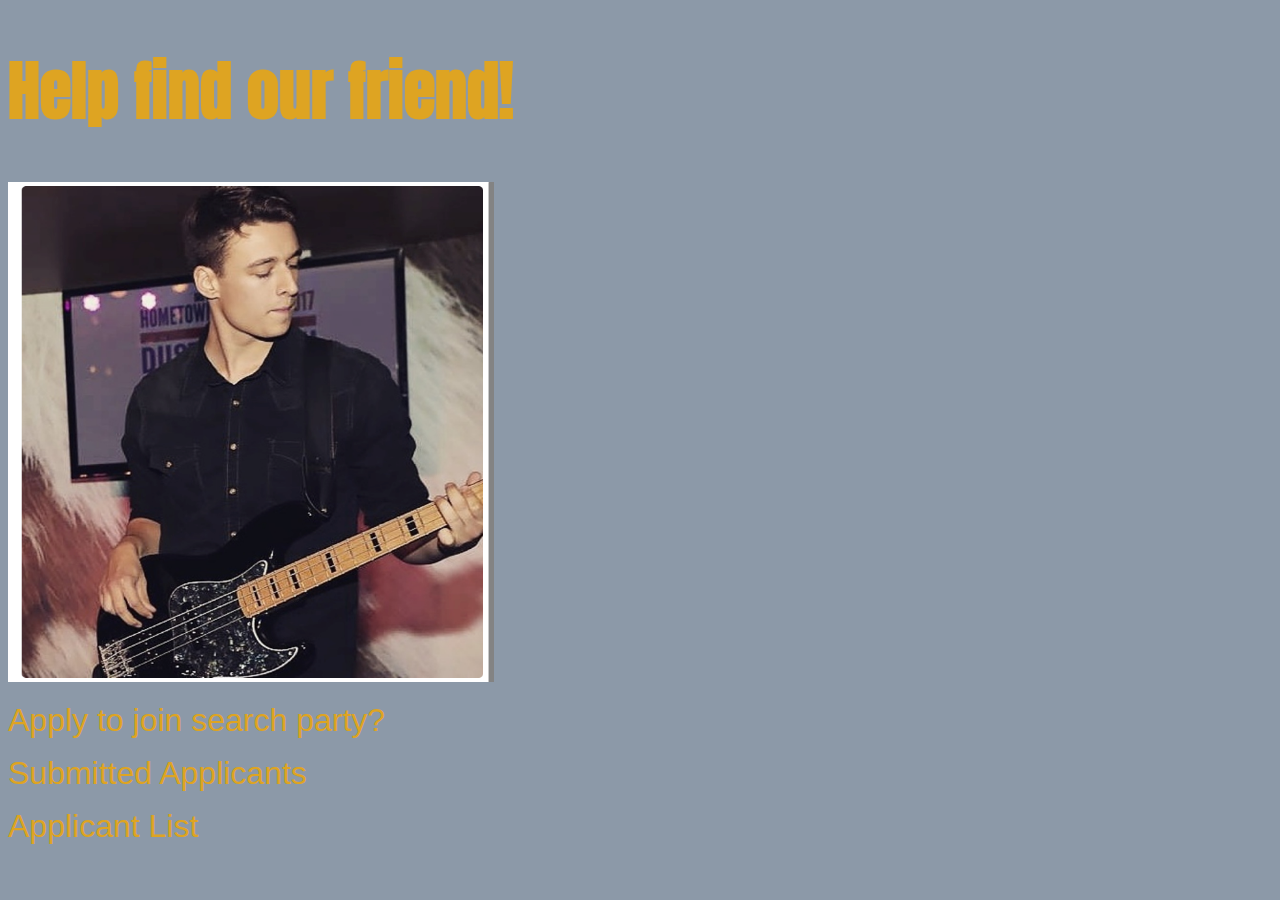
<file: index.html>
<!DOCTYPE html>
<html lang="en">
<head>
    <meta charset="UTF-8">
    <meta name="viewport" content="width=device-width, initial-scale=1.0">
    <meta http-equiv="X-UA-Compatible" content="ie=edge">
    <title>Where is Caleb?</title>
    <link rel="stylesheet" href="./src/css/main.css">
</head>
<body>
    <header>
        <h1>Help find our friend!</h1>
    </header>

    <img src="./assets/caleb.png">
    <p>
        <a href="apply.html">Apply to join search party?</a>
    </p>
        <a href="applicant.html">Submitted Applicants</a>
    <p>
        <a href="applicants.html">Applicant List</a>
    </p>

</body>
</html>
</file>
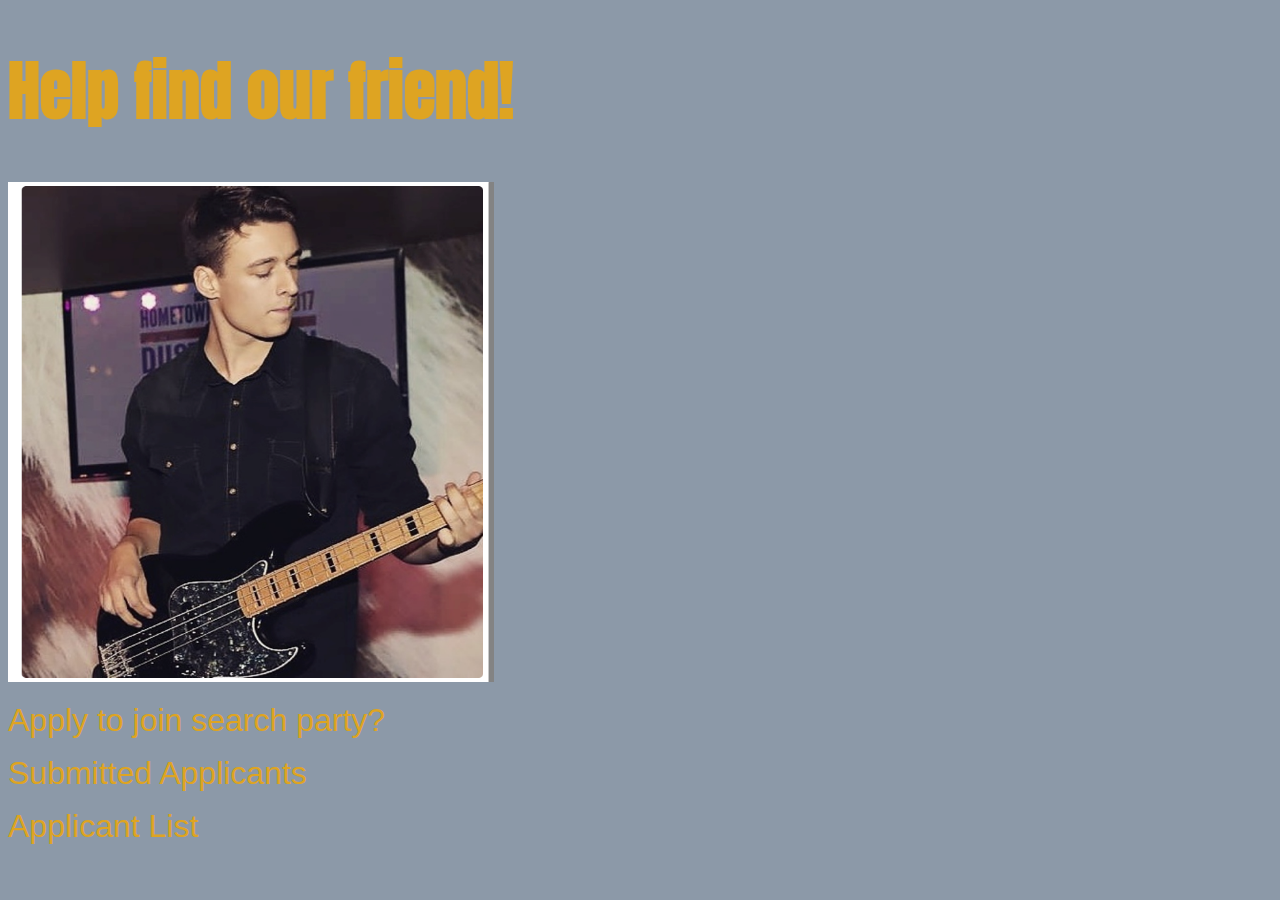
<file: applicant.html>
<!DOCTYPE html>
<html lang="en">
<head>
    <meta charset="UTF-8">
    <meta name="viewport" content="width=device-width, initial-scale=1.0">
    <meta http-equiv="X-UA-Compatible" content="ie=edge">
    <title>Completed Form</title>
    <link rel="stylesheet" href="./src/css/main.css">
    <link rel="stylesheet" href="./src/css/applicant.css">
</head>

<body>
    <h1>
        Search Party Member
    </h1>

    <dl>
        <dt>Name</dt>
        <dd id="full-name"></dd>
        
        <dt>Age</dt>
        <dd id="age"></dd>

        <dt>Applicable Skills</dt>
        <dd id="app-skills"></dd>

        <dt>Have you found Caleb before?</dt>
        <dd id="found"></dd>

        <dt>Role</dt>
        <dd id="role"></dd>

        <dt>Motivation</dt>
        <dd id="motivation"></dd>
    </dl>
    <p id="link-center">
        <a href="/index.html">back to home</a>
    </p>
    <script type="module" src="./src/applicant.js"></script>
</body>
</html>
</file>
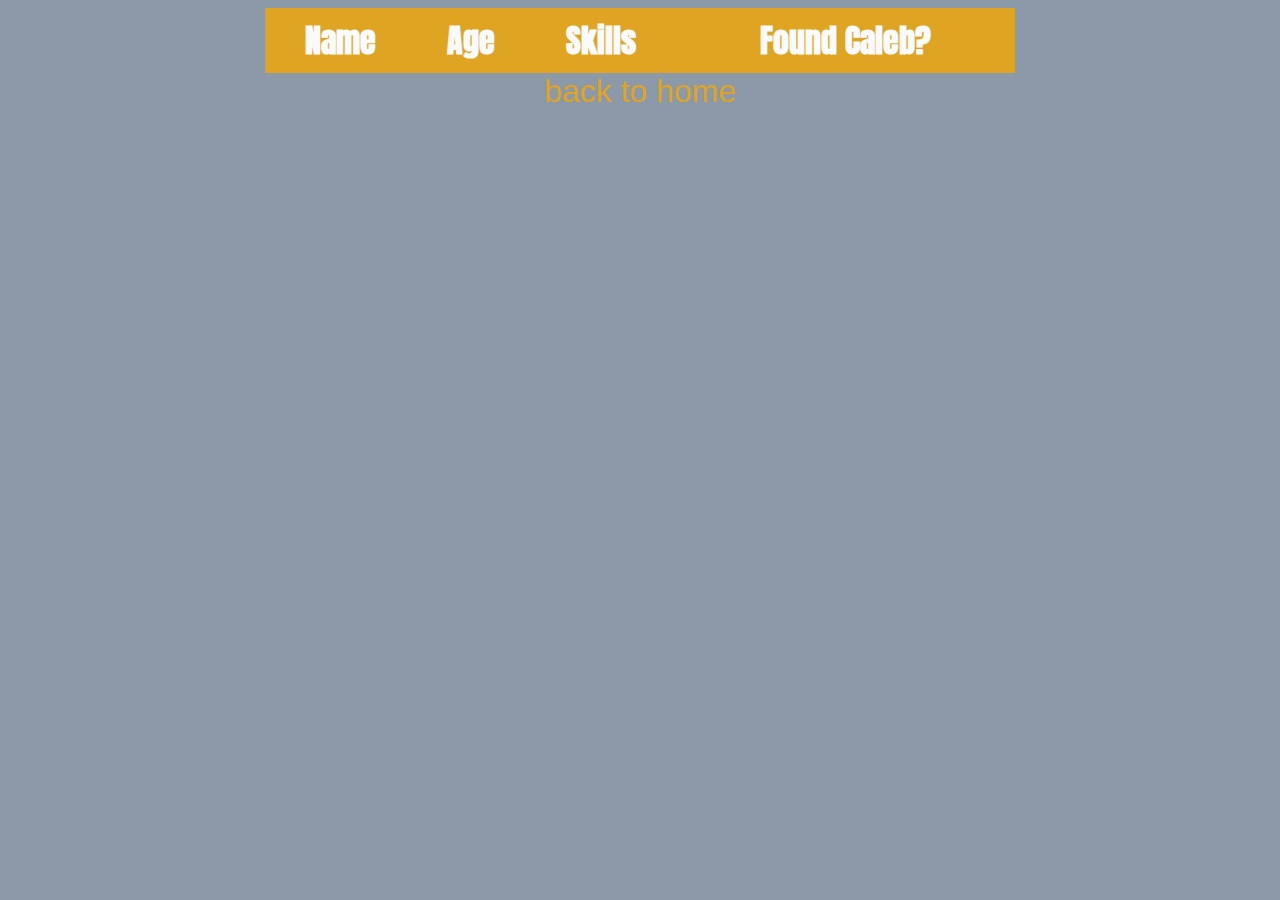
<file: applicants.html>
<!DOCTYPE html>
<html lang="en">
<head>
    <meta charset="UTF-8">
    <meta name="viewport" content="width=device-width, initial-scale=1.0">
    <meta http-equiv="X-UA-Compatible" content="ie=edge">
    <link rel="stylesheet" href="./src/css/main.css">
    <link rel="stylesheet" href="./src/css/applicants.css">
    <title>List</title>
</head>

<body>
    <section>
        <table>
            <thead>
                <tr>
                    <td>Name</td>
                    <td>Age</td>
                    <td>Skills</td>
                    <td>Found Caleb?</td>
                </tr>
            </thead>
            <tbody id="applicants">
            </tbody>
        </table>
    </section>
    <a href="/index.html">back to home</a>
    <script type="module" src="./src/applicants.js"></script>
</body>
</html>
</file>
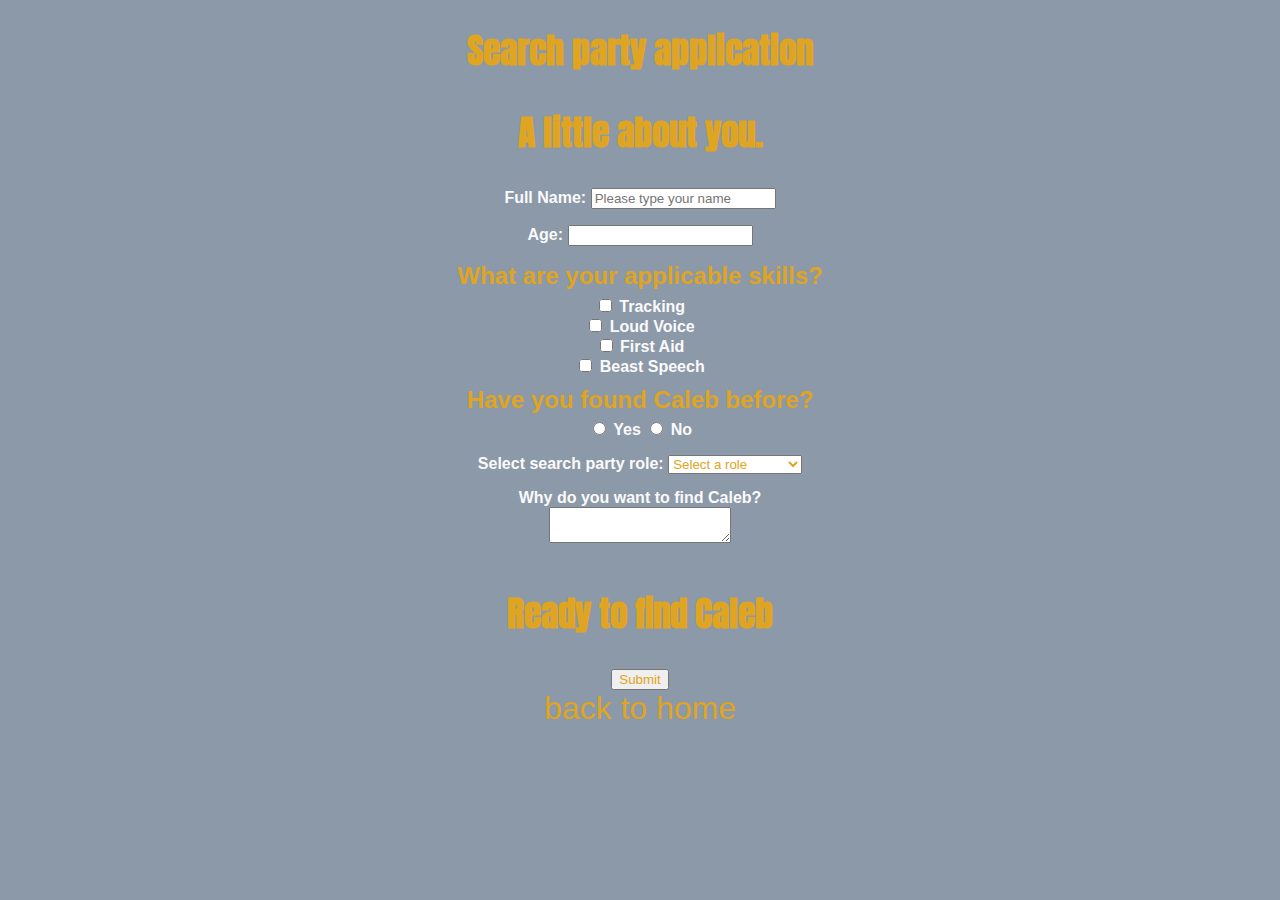
<file: apply.html>
<!DOCTYPE html>
<html lang="en">
<head>
    <meta charset="UTF-8">
    <meta name="viewport" content="width=device-width, initial-scale=1.0">
    <meta http-equiv="X-UA-Compatible" content="ie=edge">
    <title>Apply</title>
    <link rel="stylesheet" href="./src/css/main.css">
    <link rel="stylesheet" href="./src/css/apply.css">
</head>
<body>
    <header>
        <h1>
            Search party application
        </h1>
    </header>
    <main>
        <form id="party-app">

            <h2>A little about you.</h2>

            <section>
                <p>
                    <label for="name">Full Name:</label>
                    <input type="text" name="full-name" id="full-name" placeholder="Please type your name" required>
                </p>
                <p>
                     <label for="age">Age:</label>   
                     <input type="number" id="age" name="age" required>
                </p>
            </section>

            <section>
                <fieldset>
                    <legend>
                        What are your applicable skills?
                    </legend>

                    <div>
                        <input type="checkbox" value="tracking" name="app-skills" id="tracking">
                        <label for="tracking">Tracking</label>
                    </div>

                    <div>
                        <input type="checkbox" value="vocals" name="app-skills" id="vocals">
                        <label for="vocals">Loud Voice</label>
                    </div>

                    <div>
                        <input type="checkbox" value="first-aid" name="app-skills" id="first-aid">
                        <label for="first-aid">First Aid</label>
                    </div>

                    <div>
                        <input type="checkbox" value="beast-speech" name="app-skills" id="beast-speech">
                        <label for="beast-speech">Beast Speech</label>
                    </div>
                </fieldset>
            </section>

            <section>
                <fieldset>
                    <legend>
                        Have you found Caleb before?
                    </legend>
                    <input type="radio" id="yes" value="yes" name="found" required>
                    <label>Yes</label>

                    <input type="radio" id="no" value="no" name="found" required>
                    <label>No</label>           
                </fieldset>
            </section>

            <section>
                <fieldset>
                    <label for="role">Select search party role:</label>
                    <select name="role" id="role" required>

                        <option value="" hidden disabled selected>Select a role</option>
                        <option value="helicopter">Helicopter Pilot</option>
                        <option value="beast-handler">Beast Handler</option>
                        <option value="caterer">Caterer</option>
                        <option value="binocular">Binocular Operator</option>

                    </select>
                </fieldset>
            </section>

            <section>
                <fieldset>
                    <label for="motivation">Why do you want to find Caleb?</label>
                    <br />
                    <textarea name="motivation" id="motivation"></textarea>
                </fieldset>
            </section>
                
            <h2>Ready to find Caleb</h2>
            <button>Submit</button>
        </form>
        <a href="/index.html">back to home</a>
    </main>
    
    <script src="./src/apply.js" type="module"></script>
</body>
</html>
</file>
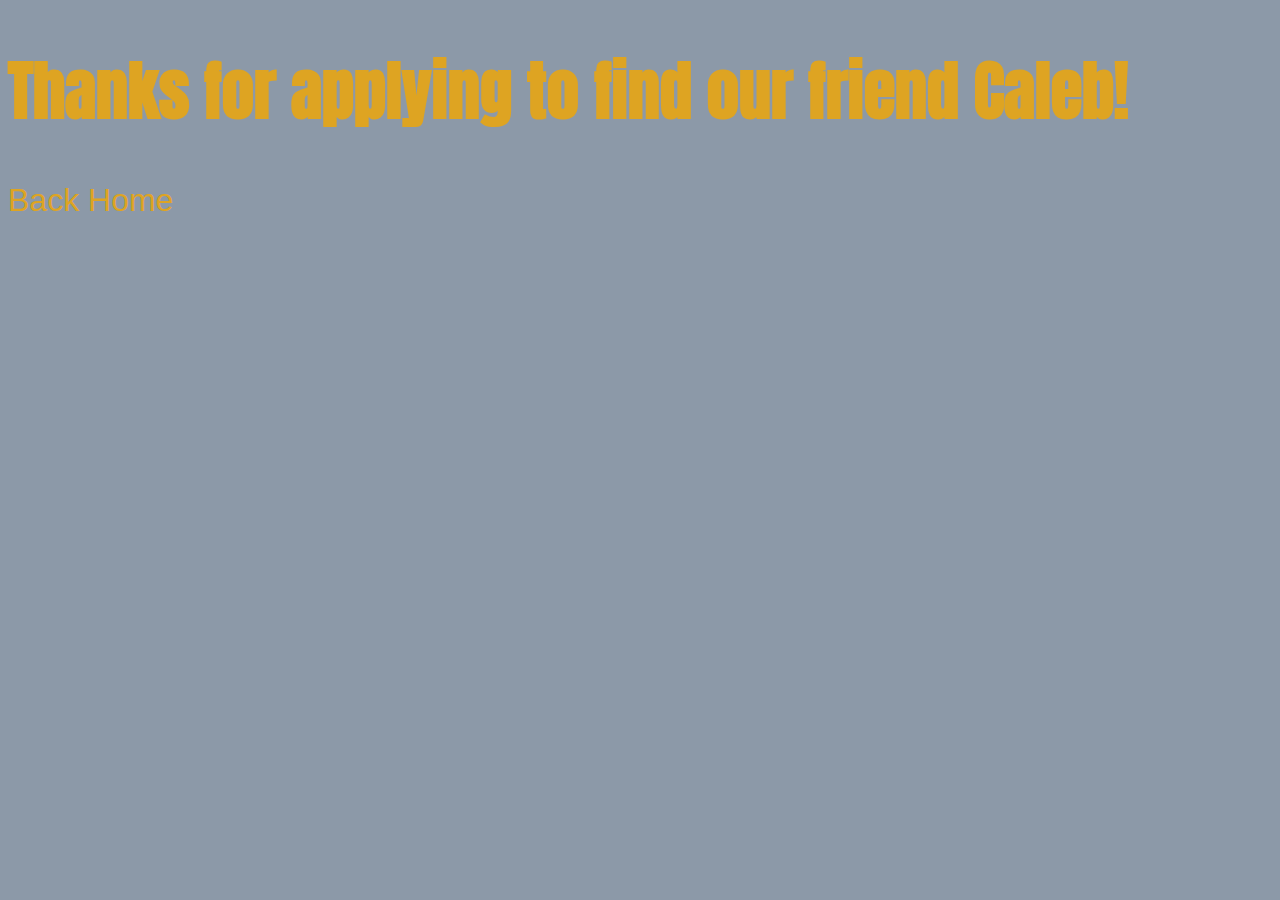
<file: thank-you.html>
<!DOCTYPE html>
<html lang="en">
<head>
    <meta charset="UTF-8">
    <meta name="viewport" content="width=device-width, initial-scale=1.0">
    <meta http-equiv="X-UA-Compatible" content="ie=edge">
    <link rel="stylesheet" href="./src/css/main.css">
    <title>Thanks for Applying</title>
</head>
<body>
    <header>
        <h1>
            Thanks for applying to find our friend Caleb!
        </h1>
    </header>

    <main>
        <p>
            <a href="index.html">Back Home</a>
        </p>
    </main>

</body>
</html>
</file>
<file: src/css/main.css>
@import url('https://fonts.googleapis.com/css?family=Anton');

body {
    background-color: #8C99A8;
    font-family: sans-serif;
}

h1, h2, h3 {
    font-family: 'Anton', sans-serif;
    font-size: 4em;
    color: #dea422;
}

img {
    height: 500px;
    width: auto;
}

a {
    text-decoration: none;
    color: #dea422;
    font-size: 2em;
}

a:visited {
    color: rgb(206, 206, 206);
}
</file>
<file: src/css/applicant.css>
body {
    text-align: center;
}

dl {
    display: grid;
    grid-template-columns: max-content 1fr;
    text-align: center;
    position: absolute;
    left: 0;
    right: 0;
    top: 30%;
    width: 25%;
    margin: auto; 
}

dt, dd {
    text-align: center;
    display: inline-block;
    padding: 8px 10px;
}

dt {
    background-color: #fbfafa;
    text-align: center;    
}

#link-center {
    margin-top: 500px;
}
</file>
<file: src/css/applicants.css>
@import url('https://fonts.googleapis.com/css?family=Anton');

body {
   text-align: center;
}

table {
   width: 100%;
    max-width: 750px;
    margin: auto;
    border-collapse: collapse;
    border-spacing:5em;
 }
 
 thead {
   font-family: 'Anton', sans-serif;
    font-size: 2em;
    font-weight: bolder;
    color: #fbfafa;
    background: #dea422;
 }
 
 tbody tr:nth-child(even) {
    background: rgba(0, 0, 0, 0.1);
 }
 
 td {
    padding: 8px 5px;
 }
</file>
<file: src/css/apply.css>
body {
    text-align: center;
}

h1, h2 {
    font-size: 2.2em;
}

fieldset {
    border: 0;
}

legend {
    color: #dea422;
    font-size: 1.5em;
    font-weight: 700;
}

label {
    color: #fbfafa;
    font-weight: 700;
}

#role {
    color: #dea422;
}

button {
    color: #dea422;
}
</file>
